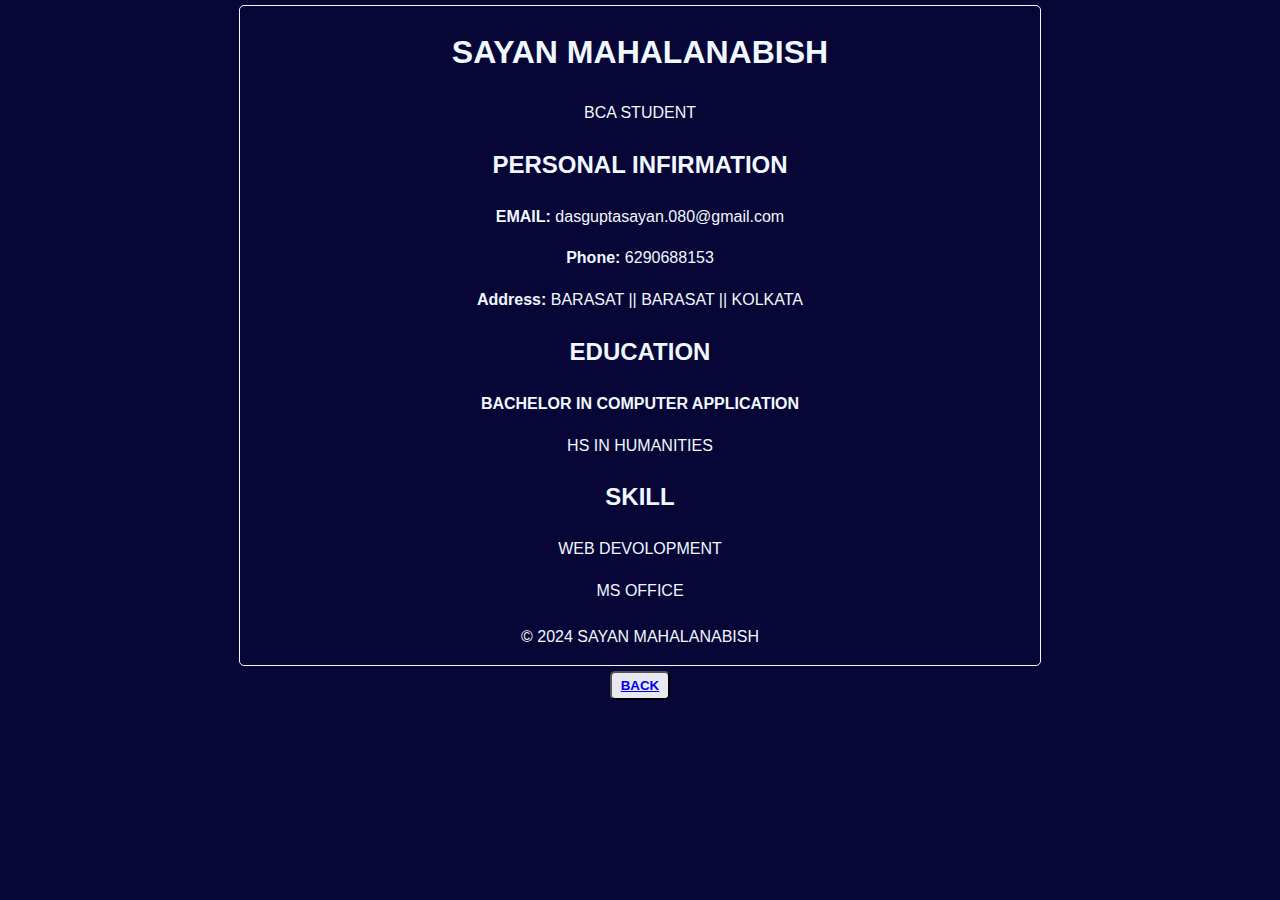
<file: other/cv.html>
<!DOCTYPE html>
<html lang="en">
<head>
    <meta charset="UTF-8">
    <meta name="viewport" content="width=device-width, initial-scale=1.0">
    <title>Student CV Portfolio</title>
    <link rel="stylesheet" href="cv.css">
</head>
<body>
    <center>
    <div class="container">
    <header>
        <h1>SAYAN MAHALANABISH</h1>
        <p>BCA STUDENT</p>
    </header>

    <section class="section" id="personal-info">
        <h2>PERSONAL INFIRMATION</h2>
        <p><strong>EMAIL:</strong> dasguptasayan.080@gmail.com</p>
        <p><strong>Phone:</strong> 6290688153</p>
        <p><strong>Address:</strong>  BARASAT || BARASAT || KOLKATA</p>
    </section>

    <section class="section" id="education">
        <h2>EDUCATION</h2>
        <p><strong>BACHELOR IN COMPUTER APPLICATION</strong></p>
        <p>HS IN HUMANITIES</p>
    </section>

    <section class="section" id="skills">
        <h2>SKILL</h2>
        <P>WEB DEVOLOPMENT</P>
        <P>MS OFFICE</P>
     </section>
     <footer>
        <p>&copy; 2024 SAYAN MAHALANABISH</p>
    </footer>
    </div>
  
    </center>
    <center>
        <div class="back">
            <button class="s1"><a href="index.html">BACK</a></button>
        </div>
        </center>
</body>
</html>
</file>
<file: other/cv.css>
.container{
    border: 1px solid;
    height: auto;
    width: 800px;
    margin-left: px;
    border-radius: 5PX;
}
body {
    font-family: Arial, sans-serif;
    margin: 5px;
    padding: 0px;
    line-height: 1.6;
    background-color: rgba(5, 4, 52, 0.993);
    color: aliceblue;
}
h1, h2 {
    text-align: center;
}
.section {
    margin-bottom: 20px;
}
ul{
    text-decoration: none;
    text-transform: none;
}
.c1{
    border: 1px solid rgb(255, 255, 255);
    height: 150px;
    width: 150px;
    border-radius:100px ;
}
.logo{
    height: 150px;
    width: 150px;
    border-radius:100px ;
}
.s1{
    background-color:  rgba(234, 234, 244, 0.993);;
    padding: 5px 9px;
    text-decoration: none;
    font-weight: bold;
    color: black;
    display: inline-block;
    margin: 30px 1;
    border-radius: 5px;
    margin-top: 5px;
    transition: 1s;
    font-family: 'poppins',sans-serif;
    text-transform: none;
    text-decoration-line: none;
}
.s1:hover{
    background-color: rgba(247, 247, 6, 0.993);
    color: #000000
}
.btn-box button{
    background-color: #00abf0;
    padding: 10px 18px;
    text-decoration: none;
    font-weight: bold;
    color: black;
    display: inline-block;
    margin: 30px 1;
    border-radius: 5px;
    margin-top: 5px;
    transition: 1s;
    font-family: 'poppins',sans-serif;
}
.btn-box button:hover{
    background-color: rgba(5, 4, 52, 0.993);
    color: #00abf0

}
</file>
